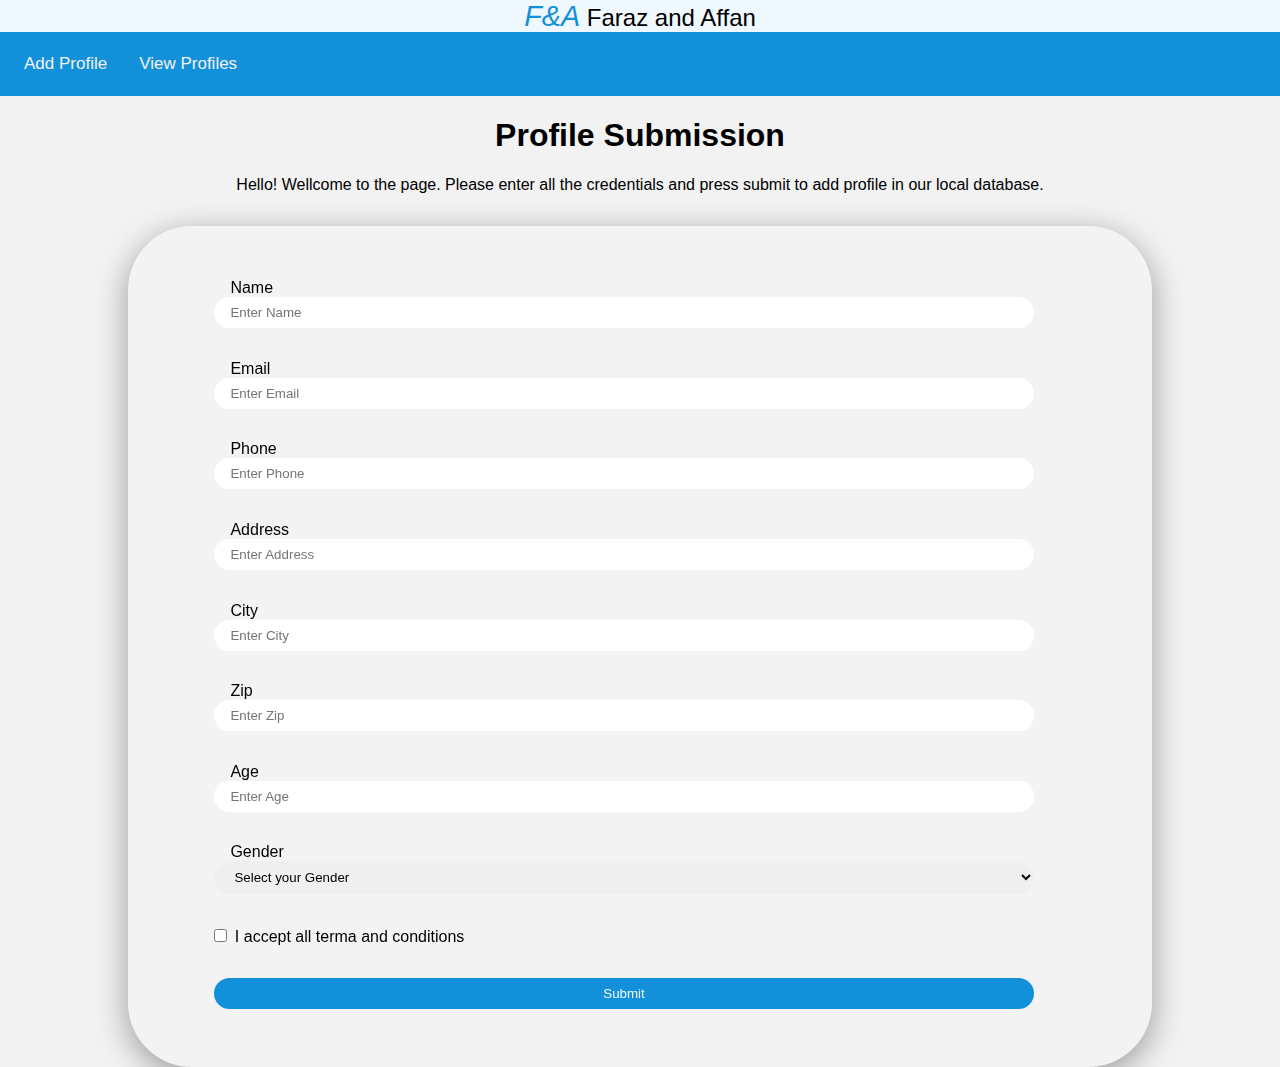
<file: Form Application/index.html>
<!DOCTYPE html>
<html lang="en">
<head>
    <meta charset="UTF-8">
    <meta http-equiv="X-UA-Compatible" content="IE=edge">
    <meta name="viewport" content="width=device-width, initial-scale=1.0">
    <title>Signup Page</title>
    <link rel="stylesheet" href="styles.css">
</head>
<body>
    <header>
        <div class="head">
            <h2><em>F&A</em> Faraz and Affan</h2>
        </div>
        <div class="topnav">
            <a href="form.html">Add Profile</a>
            <a href="profiles.html">View Profiles</a>
        </div>
        <h1>Profile Submission</h1>
        <p>Hello! Wellcome to the page. Please enter all the credentials and press submit to add profile in our local database.</p>
    </header>
    <body>
        <div class="container glass-effect">
            <form action="">
                <fieldset>
                    <label for="">Name</label>
                    <input type="text" id="name" placeholder="Enter Name" required>
                </fieldset>
                <fieldset>
                    <label for="">Email</label>
                    <input type="email" id="email" placeholder="Enter Email" required>
                </fieldset>
                <fieldset>
                    <label for="">Phone</label>
                    <input type="text" id="phone" placeholder="Enter Phone" required>
                </fieldset>
                <fieldset>
                    <label for="">Address</label>
                    <input type="text" id="address" placeholder="Enter Address" required>
                </fieldset>
                <fieldset>
                    <label for="">City  </label>
                    <input type="text" id="city" placeholder="Enter City" required>
                </fieldset>
                <fieldset>
                    <label for="">Zip   </label>
                    <input type="text" id="zip" placeholder="Enter Zip" required>
                </fieldset>
                <fieldset>
                    <label for="">Age   </label>
                    <input type="number" id="age" placeholder="Enter Age" min="18" max="120" required>
                </fieldset>
                <fieldset>
                    <label for="">Gender
                        <select name="" id="" required>
                            <option value="">Select your Gender</option>
                            <option value="">Male</option>
                            <option value="">Female</option>
                            <option value="">Other</option>
                        </select>
                    </label>
                </fieldset>
                <fieldset>
                    <label for=""><input class="inline" type="checkbox" required> I accept all terma and conditions</label>
                </fieldset>
                <fieldset>
                    <input type="Submit" class="submit">
                </fieldset>
            </form>
        </div>
    </body>
</body>
</html>
</file>
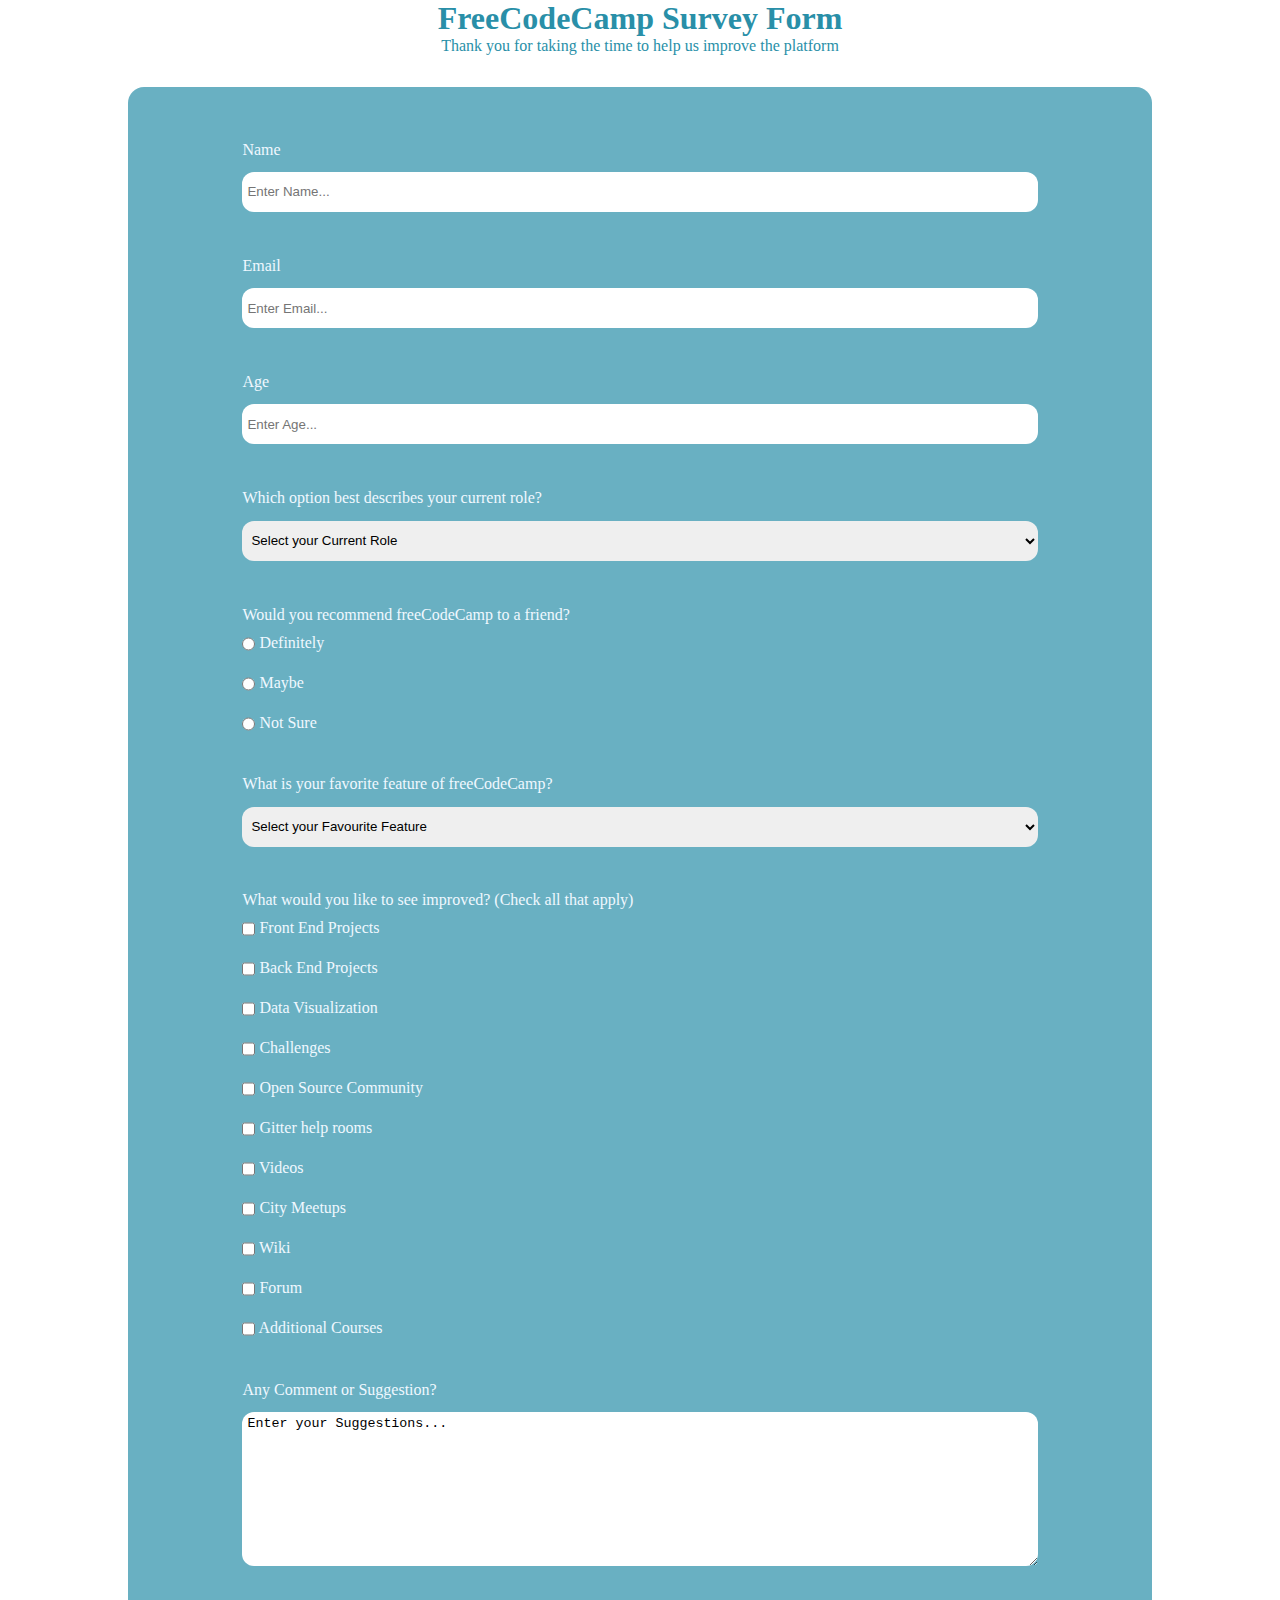
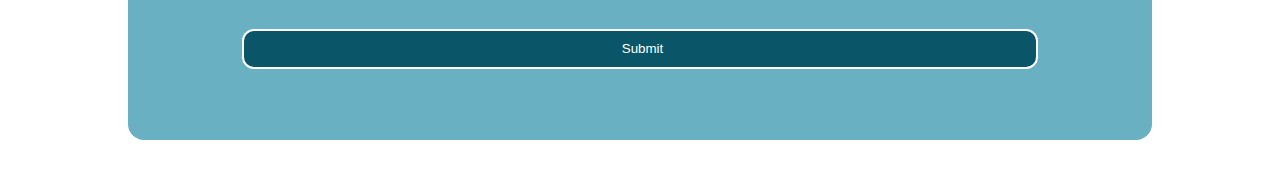
<file: Registration Form/index.html>
<!DOCTYPE html>
<html lang="en">

<head>
    <meta charset="UTF-8">
    <meta http-equiv="X-UA-Compatible" content="IE=edge">
    <meta name="viewport" content="width=device-width, initial-scale=1.0">
    <link rel="stylesheet" href="styles.css">
    <title>Document</title>
</head>

<body>
    <h1 id="title">FreeCodeCamp Survey Form</h1>
    <p id="description">Thank you for taking the time to help us improve the platform</p>
    <div class="container">
        <form id="survey-form">
            <fieldset>
                <label id="name-label">
                    Name
                    <input placeholder="Enter Name..." id="name" type="text" required>
                </label>
            </fieldset>
            <fieldset>
                <label id="email-label">
                    Email
                    <input placeholder="Enter Email..." id="email" type="email" required>
                </label>
            </fieldset>
            <fieldset>
                <label id="number-label">
                    Age
                    <input placeholder="Enter Age..." id="number" type="number" min="13" max="120">
                </label>
            </fieldset>
            <fieldset>
                <label for="">
                    Which option best describes your current role?
                    <select name="" id="dropdown">
                        <option value="">Select your Current Role</option>
                        <option value="">Student</option>
                        <option value="">Full Time Job</option>
                        <option value="">Full Time Learner</option>
                        <option value="">Prefer not to Say</option>
                        <option value="">Other</option>
                    </select>
                </label>
            </fieldset>
            <fieldset>
                <label>
                    Would you recommend freeCodeCamp to a friend?
                    <label for=""><input value="yes" type="radio" class="inline" name="recommend"> Definitely</label>
                    <label for=""><input value="maybe" type="radio" class="inline" name="recommend"> Maybe</label>
                    <label for=""><input value="no" type="radio" class="inline" name="recommend"> Not Sure</label>
                </label>
            </fieldset>
            <fieldset>
                <label for="">
                    What is your favorite feature of freeCodeCamp?
                    <select name="" id="">
                        <option value="">Select your Favourite Feature</option>
                        <option value="">Challenges</option>
                        <option value="">Projects</option>
                        <option value="">Open Source</option>
                        <option value="">Community</option>
                        <option value="">Other</option>
                    </select>
                </label>
            </fieldset>
            <fieldset>
                <label>
                    What would you like to see improved? (Check all that apply)
                    <label for=""><input value="1" type="checkbox" class="inline"> Front End Projects</label>
                    <label for=""><input value="2" type="checkbox" class="inline"> Back End Projects</label>
                    <label for=""><input value="3" type="checkbox" class="inline"> Data Visualization</label>
                    <label for=""><input value="4" type="checkbox" class="inline"> Challenges</label>
                    <label for=""><input value="5" type="checkbox" class="inline"> Open Source Community</label>
                    <label for=""><input value="6" type="checkbox" class="inline"> Gitter help rooms</label>
                    <label for=""><input value="7" type="checkbox" class="inline"> Videos</label>
                    <label for=""><input value="8" type="checkbox" class="inline"> City Meetups</label>
                    <label for=""><input value="9" type="checkbox" class="inline"> Wiki</label>
                    <label for=""><input value="10" type="checkbox" class="inline"> Forum</label>
                    <label for=""><input value="11" type="checkbox" class="inline"> Additional Courses</label>
                </label>
            </fieldset>
            <fieldset>
                <label>
                    Any Comment or Suggestion?
                    <textarea name="" id="" cols="30" rows="10">Enter your Suggestions...</textarea>
                </label>
            </fieldset>
            <fieldset>
                <input type="submit" id="submit">
            </fieldset>
        </form>
    </div>
</body>

</html>
</file>
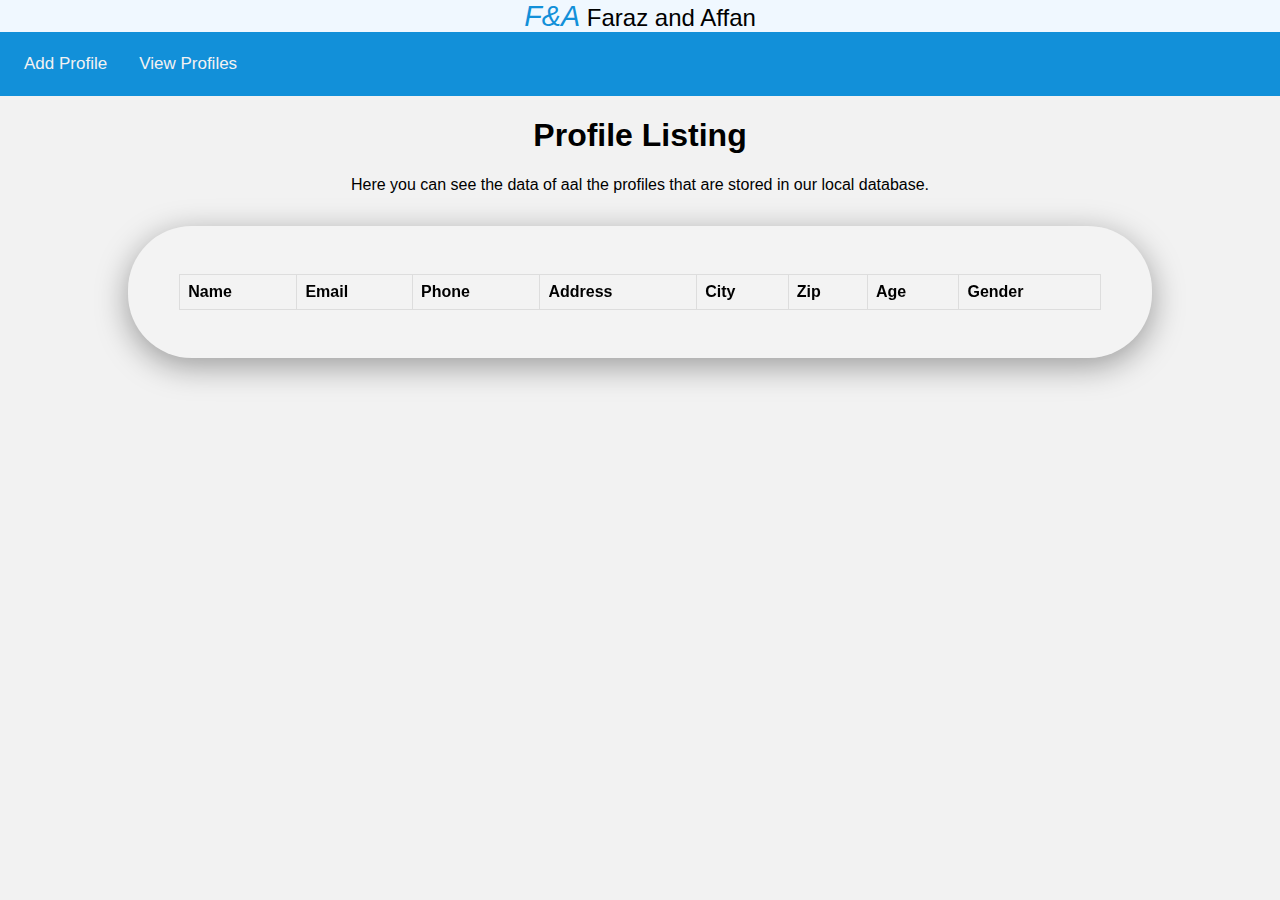
<file: Form Application/profiles.html>
<!DOCTYPE html>
<html lang="en">
<head>
    <meta charset="UTF-8">
    <meta http-equiv="X-UA-Compatible" content="IE=edge">
    <meta name="viewport" content="width=device-width, initial-scale=1.0">
    <title>Profiles</title>
    <link rel="stylesheet" href="styles.css">
</head>
<body>
    <header>
        <div class="head">
            <h2><em>F&A</em> Faraz and Affan</h2>
        </div>
        <div class="topnav">
            <a href="form.html">Add Profile</a>
            <a href="profiles.html">View Profiles</a>
        </div>
        <h1>Profile Listing</h1>
        <p>Here you can see the data of aal the profiles that are stored in our local database.</p>
    </header>
    <body>
        <div class="container glass-effect">
            <table>
                <tr>
                    <th>Name</th>
                    <th>Email</th>
                    <th>Phone</th>
                    <th>Address</th>
                    <th>City</th>
                    <th>Zip</th>
                    <th>Age</th>
                    <th>Gender</th>
                </tr>
            </table>
        </div>
    </body>
</body>
</html>
</file>
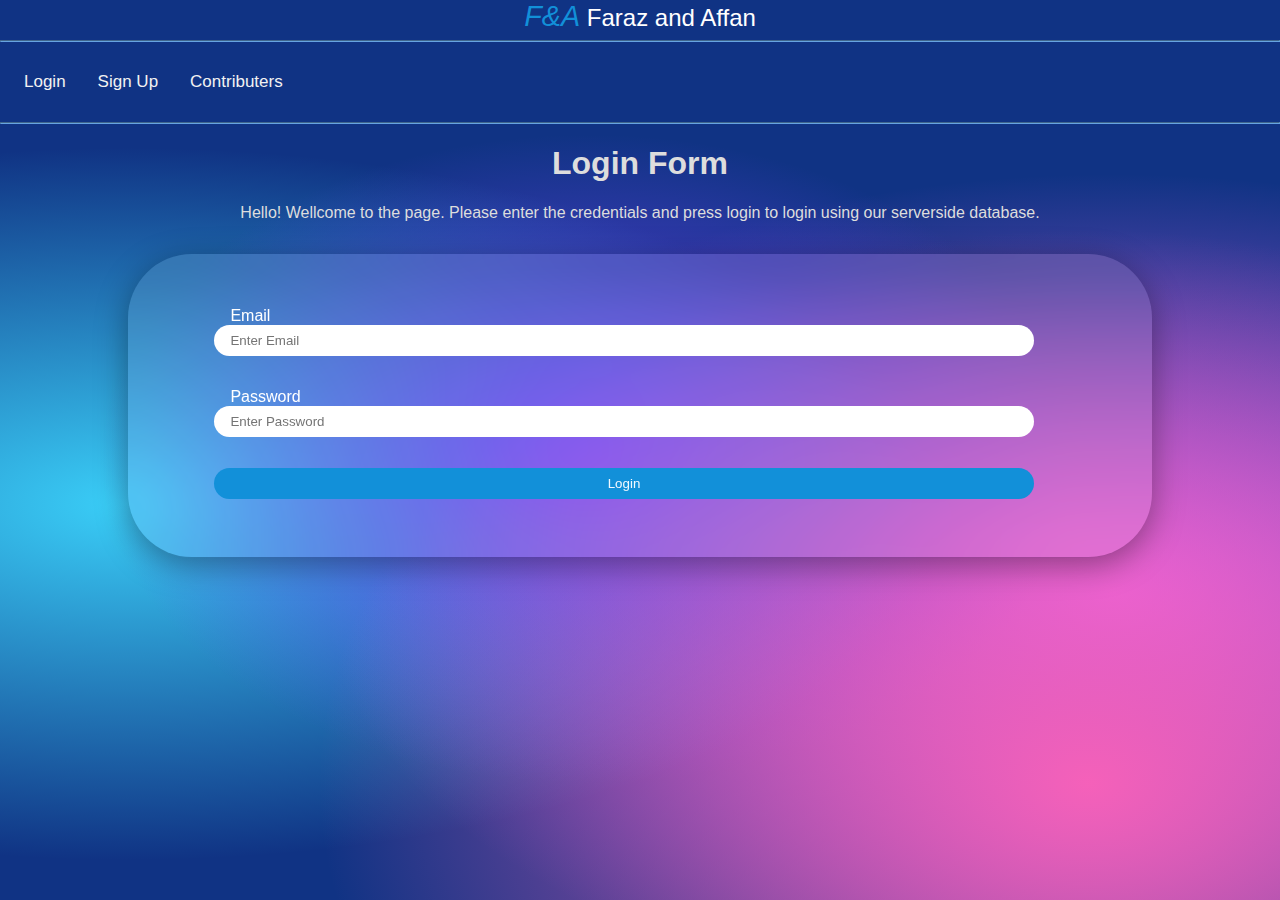
<file: SignIN-SignUp-UI-Web/form.html>
<!DOCTYPE html>
<html lang="en">
<head>
    <meta charset="UTF-8">
    <meta http-equiv="X-UA-Compatible" content="IE=edge">
    <meta name="viewport" content="width=device-width, initial-scale=1.0">
    <title>Login Page</title>
    <link rel="stylesheet" href="styles.css">
</head>
<body>
    <header>
        <div class="head">
            <h2><em>F&A</em> Faraz and Affan</h2>
        </div>
        <hr class="row">
        <div class="topnav">
            <a href="form.html">Login</a>
            <a href="profiles.html">Sign Up</a>
            <a href="contributers.html">Contributers</a>
        </div>
        <hr class="row">
        <h1>Login Form</h1>
        <p>Hello! Wellcome to the page. Please enter the credentials and press login to login using our serverside database.</p>
    </header>
    <body>
        <div class="container glass-effect">
            <form action="">
                <fieldset>
                    <label for="">Email</label>
                    <input type="email" id="email" placeholder="Enter Email" required>
                </fieldset>
                <fieldset>
                    <label for="">Password</label>
                    <input type="password" id="password" placeholder="Enter Password" required>
                </fieldset>
                <fieldset>
                    <input type="Submit" class="submit" value="Login">
                </fieldset>
            </form>
        </div>
    </body>
</body>
</html>
</file>
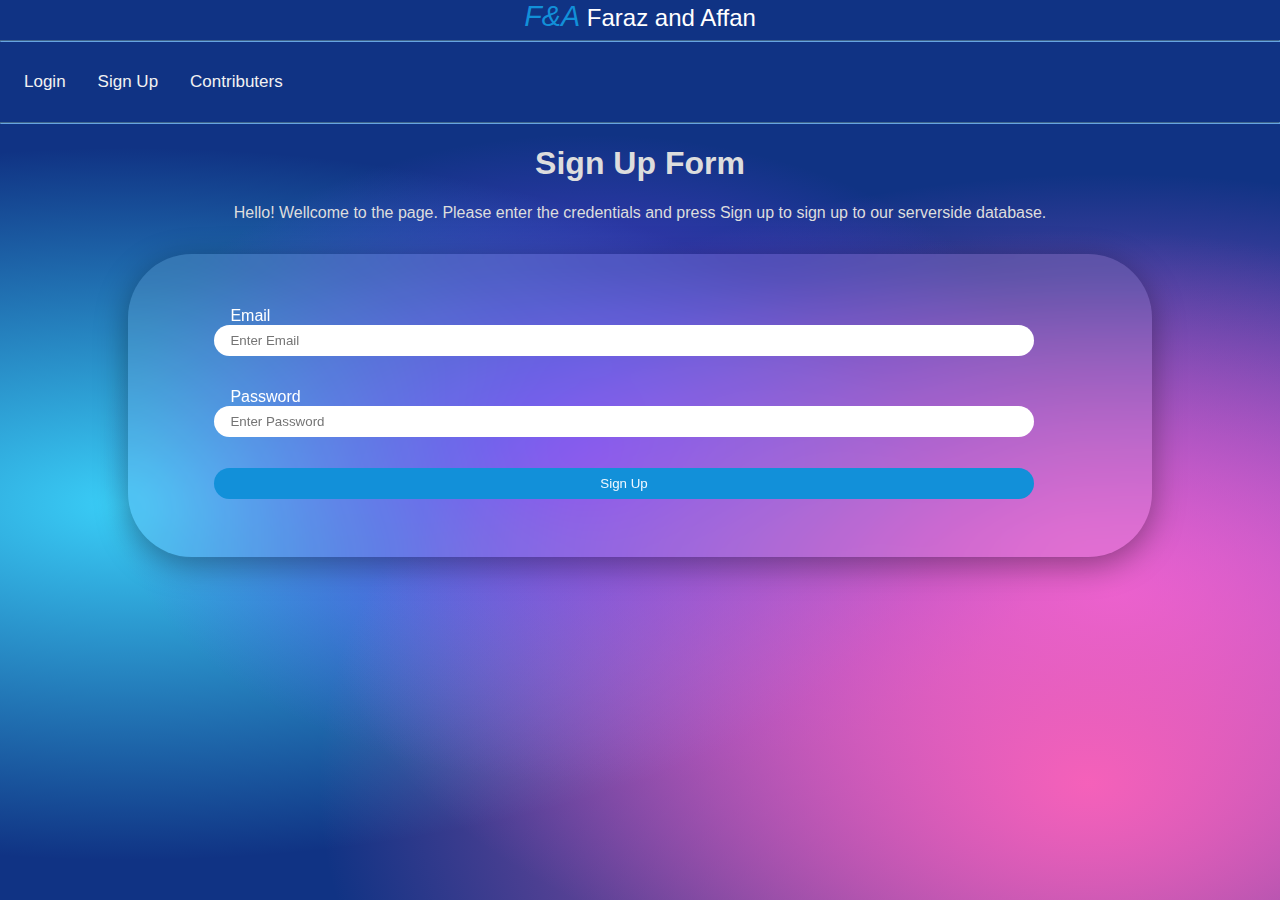
<file: SignIN-SignUp-UI-Web/profiles.html>
<!DOCTYPE html>
<html lang="en">
<head>
    <meta charset="UTF-8">
    <meta http-equiv="X-UA-Compatible" content="IE=edge">
    <meta name="viewport" content="width=device-width, initial-scale=1.0">
    <title>Signup Page</title>
    <link rel="stylesheet" href="styles.css">
</head>
<body>
    <header>
        <div class="head">
            <h2><em>F&A</em> Faraz and Affan</h2>
        </div>
        <hr class="row">
        <div class="topnav">
            <a href="form.html">Login</a>
            <a href="profiles.html">Sign Up</a>
            <a href="contributers.html">Contributers</a>
        </div>
        <hr class="row">
        <h1>Sign Up Form</h1>
        <p>Hello! Wellcome to the page. Please enter the credentials and press Sign up to sign up to our serverside database.</p>
    </header>
    <body>
        <div class="container glass-effect">
            <form action="">
                <fieldset>
                    <label for="">Email</label>
                    <input type="email" id="email" placeholder="Enter Email" required>
                </fieldset>
                <fieldset>
                    <label for="">Password</label>
                    <input type="password" id="password" placeholder="Enter Password" required>
                </fieldset>
                <fieldset>
                    <input type="Submit" class="submit" value="Sign Up">
                </fieldset>
            </form>
        </div>
    </body>
</body>
</html>
</file>
<file: Form Application/styles.css>
html, body{
    padding: 0;
    margin: 0;
    background-color: #f2f2f2;
    height: 100%;
    width: 100%;
    font:normal 1rem 'Roboto', sans-serif;
}
header h2{
    margin: 0;
    font-weight:unset;
}
.head{
    height: 1.99rem;
    color: black;
    text-align: center;
    background-color: aliceblue;
    margin: 0;
}
.head h2 em{
    font-size: 1.8rem;
    color: rgb(18, 144, 217);
}
.topnav {
background-color: rgb(18, 144, 217);
overflow: hidden;
padding: 0.5rem;
}
.topnav a{
float: left;
display: block;
color: #f2f2f2;
text-align: center;
padding: 14px 16px;
text-decoration: none;
font-size: 17px;
}
.topnav a:hover {
background-color: #ddd;
color: black;
}
/*  */
/*  */
/*  top nav complete */
/*  */
/*  */

h1, p{
    text-align: center;
}
.container{
    width: 80%;
    padding: 2rem 0;
    margin: 2rem auto;
}
.glass-effect{
    background: linear-gradient(135deg,rgba(255,255,255,0.1), rgba(255,255,255,0.1));
    -webkit-backdrop-filter: blur(20px);
    backdrop-filter: blur(20px);
    box-shadow: 0 8px 32px 0 rgba(0,0,0,0.37);
    border: 1px solig rgba(255,255,255,0.18);
    border-radius: 4rem;
}
fieldset{
    width: 80%;
    margin: 1rem auto;
    border: none;
}
input, select{
    width: 100%;
    padding: 0.5rem 1rem;
    margin-left: -1rem;
    border-radius: 1rem;
    box-sizing: border-box;
    border:0;
}
.inline{
    width: unset;
}
.submit{
    background-color: rgb(18, 144, 217);
    color: aliceblue;
}
.submit:hover{
    background-color: rgb(103, 164, 225);
    color: aliceblue;
}
table {
  font-family: arial, sans-serif;
  border-collapse: collapse;
  width: 100%;
  width: 90%;
  margin: 1rem auto;
}
td, th {
  border: 1px solid #dddddd;
  text-align: left;
  padding: 8px;
  /* text-align: center; */
}
</file>
<file: Registration Form/styles.css>
body{
    padding: 0;
    margin: 0;
    width:auto;
    height:auto;
    color:aliceblue;
    background-image: url(https://images.pexels.com/photos/12791096/pexels-photo-12791096.jpeg?auto=compress&cs=tinysrgb&w=600&lazy=load);
    background-size: cover;
}
*{
    box-sizing: border-box;
    margin: 0;
}
h1, p{
    text-align: center;
    color:rgb(41, 143, 168);
}
.container{
    width: 80%;
    margin: 2rem auto;
    background-color: rgb(41, 143, 168,0.7);
    padding: 2rem 0;
    border-radius: 16px;
    margin-bottom: 2rem;
}
fieldset{
    width: 80%;
    margin: 1rem auto;
    border: 0ch;
}
input, select, textarea{
    width: 100%;
    min-height: 3em;
    border-radius: 12px;
    margin: 1em 0;
    padding: 0;
    border: 0;
    padding-left: 5px;
}
textarea{
    padding-top: 4px;
}
.inline {
    width: unset;
    display: inline-flex;
    margin-bottom: 0px;
    margin-top: auto;
}
input[type="checkbox"], input[type="radio"]{
    position: relative;
    vertical-align: middle;
}
label{
    display: block;
}
#submit{
    background-color: rgb(11, 85, 104);
    border:2px solid white;
    color:white;
}
#submit:hover{
    background-color: white;
    border:2px solid white;
    color:black;
}
</file>
<file: SignIN-SignUp-UI-Web/styles.css>
html, body{
    padding: 0;
    margin: 0;
    /* background-image: url(https://images.pexels.com/photos/942317/pexels-photo-942317.jpeg?auto=compress&cs=tinysrgb&w=600); */
    background-color: #103384;
    background-image: radial-gradient(at 85% 87%, hsla(324, 88%, 67%, 1) 0, hsla(324, 88%, 67%, 0) 50%),
    radial-gradient(at 46% 51%, hsla(255, 89%, 61%, 1) 0, hsla(255, 89%, 61%, 0) 50%),
    radial-gradient(at 10% 56%, hsla(193, 93%, 60%, 1) 0, hsla(193, 93%, 60%, 0) 50%),
    radial-gradient(at 87% 66%, hsla(289, 87%, 67%, 1) 0, hsla(289, 87%, 67%, 0) 50%);
    /* fit image */
    background-size: cover;
    height: 100%;
    width: 100%;
    font:normal 1rem 'Roboto', sans-serif;
}
header h2{
    margin: 0;
    font-weight:unset;
}
.row{
    border-color: rgb(103, 164, 225);
}
.head{
    height: 1.99rem;
    color: white;
    /* background-color: rgb(221, 221, 221, 0.3); */
    text-align: center;
    /* background-color: aliceblue; */
    margin: 0;
}
.head h2 em{
    font-size: 1.8rem;
    color: rgb(18, 144, 217);
}
.topnav {
/* background-color: rgb(18, 144, 217); */
overflow: hidden;
padding: 0.5rem;
}
.topnav a{
float: left;
display: block;
color: #f2f2f2;
text-align: center;
padding: 14px 16px;
text-decoration: none;
font-size: 17px;
}
.topnav a:hover {
background-color: rgb(204, 218, 231, 0.2);
/* color: black; */
}
/*  */
/*  */
/*  top nav complete */
/*  */
/*  */

h1, p{
    text-align: center;
    color: #ddd;
}
.container{
    width: 80%;
    padding: 2rem 0;
    margin: 2rem auto;
}
.glass-effect{
    background: linear-gradient(135deg,rgba(255,255,255,0.1), rgba(255,255,255,0.1));
    -webkit-backdrop-filter: blur(20px);
    backdrop-filter: blur(20px);
    box-shadow: 0 8px 32px 0 rgba(0,0,0,0.37);
    border: 1px solig rgba(255,255,255,0.18);
    border-radius: 4rem;
}
fieldset{
    width: 80%;
    margin: 1rem auto;
    border: none;
    color: white;
}
input, select{
    width: 100%;
    padding: 0.5rem 1rem;
    margin-left: -1rem;
    border-radius: 1rem;
    box-sizing: border-box;
    border:0;
}
.inline{
    width: unset;
}
.submit{
    background-color: rgb(18, 144, 217);
    color: aliceblue;
}
.submit:hover{
    background-color: rgb(103, 164, 225);
    color: aliceblue;
}
table {
  font-family: arial, sans-serif;
  border-collapse: collapse;
  width: 100%;
  width: 90%;
  margin: 1rem auto;
}
td, th {
  border: 1px solid #dddddd;
  text-align: left;
  padding: 8px;
  /* text-align: center; */
}
</file>
